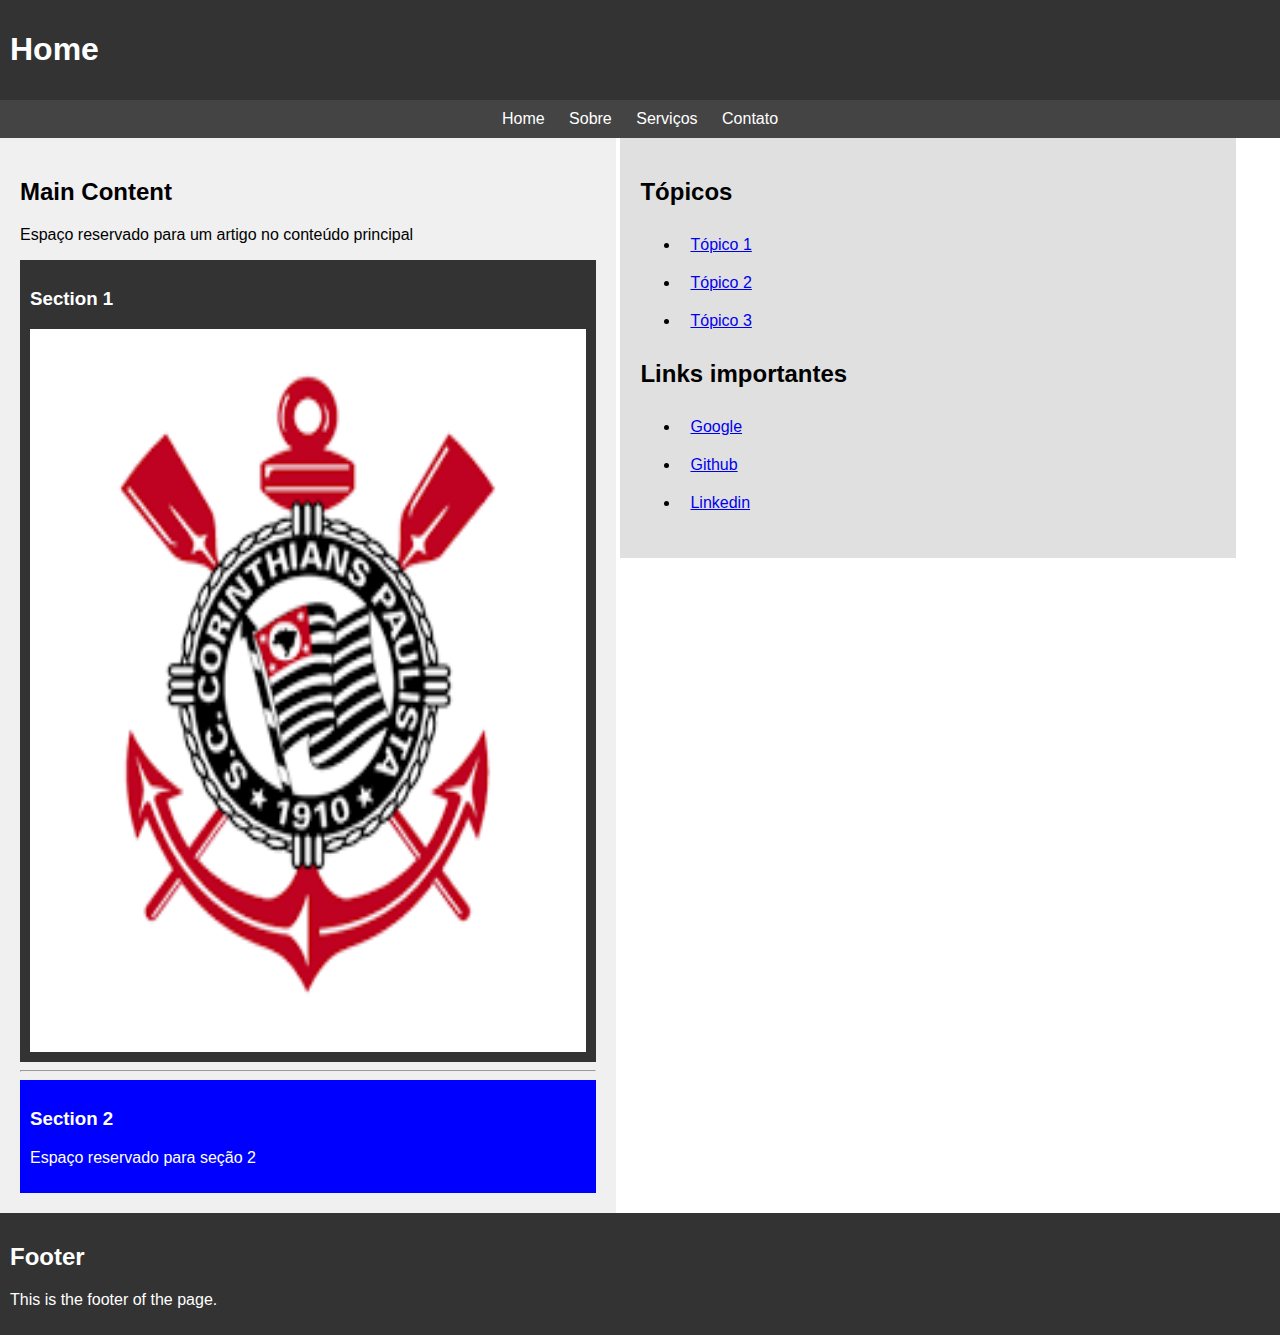
<file: index.html>
<html lang="pt-br">
<head>
    <meta charset="UTF-8">
    <meta name="viewport" content="width=device-width, initial-scale=1.0">
    <title>Trabalho</title>
    <link rel="stylesheet"  href="style.css">
</head>
<body>
    <header>
        <h1>Home</h1>
    </header>
    <nav class="menu_nav">
        <ul class="menu_list">
            <li class="menu_nav_item"><a href="index.html">Home</a></li>
            <li class="menu_nav_item"><a href="sobre.Qhtml">Sobre</a></li>
            <li class="menu_nav_item"><a href="services.html">Serviços</a></li>
            <li class="menu_nav_item"><a href="contato.html">Contato</a></li>
        </ul>
    </nav>
    <main id="main_id">
        <h2>Main Content</h2>
        <p>Espaço reservado para um artigo no conteúdo principal</p>
        <section class="section section_space_type_1">
            <h3>Section 1</h3>
            <div class="carousel-container">
                <img src="imagem1.jpg" class="carousel-image" alt="Imagem 1">
                <img src="imagem2.jpg" class="carousel-image" alt="Imagem 2">
                <img src="imagem3.jpg" class="carousel-image" alt="Imagem 3">
            </div>
        </section>
        <hr>
        <section class="section section_space_type_2">
            <h3>Section 2</h3>
            <p>Espaço reservado para seção 2</p>
        </section>
    </main>
    <aside class="menu_aside">
        <h2>Tópicos</h2>
        <ul>
            <li class="menu_aside_item"><a href="#">Tópico 1</a></li>
            <li class="menu_aside_item"><a href="#">Tópico 2</a></li>
            <li class="menu_aside_item"><a href="#">Tópico 3</a></li>
        </ul>
        <h2>Links importantes</h2>
        <ul> 
            <li class="menu_aside_2_item"><a href="https://www.google.com.br/" target="_blank">Google</a></li>
            <li class="menu_aside_2_item"><a href="https://github.com/"  target="_blank">Github</a></li>
            <li class="menu_aside_2_item"><a href="https://br.linkedin.com/"  target="_blank">Linkedin</a></li>
        </ul>
    </aside>
    <footer>
        <h2>Footer</h2>
        <p>This is the footer of the page.</p>
    </footer>
</body>
</html>
</file>
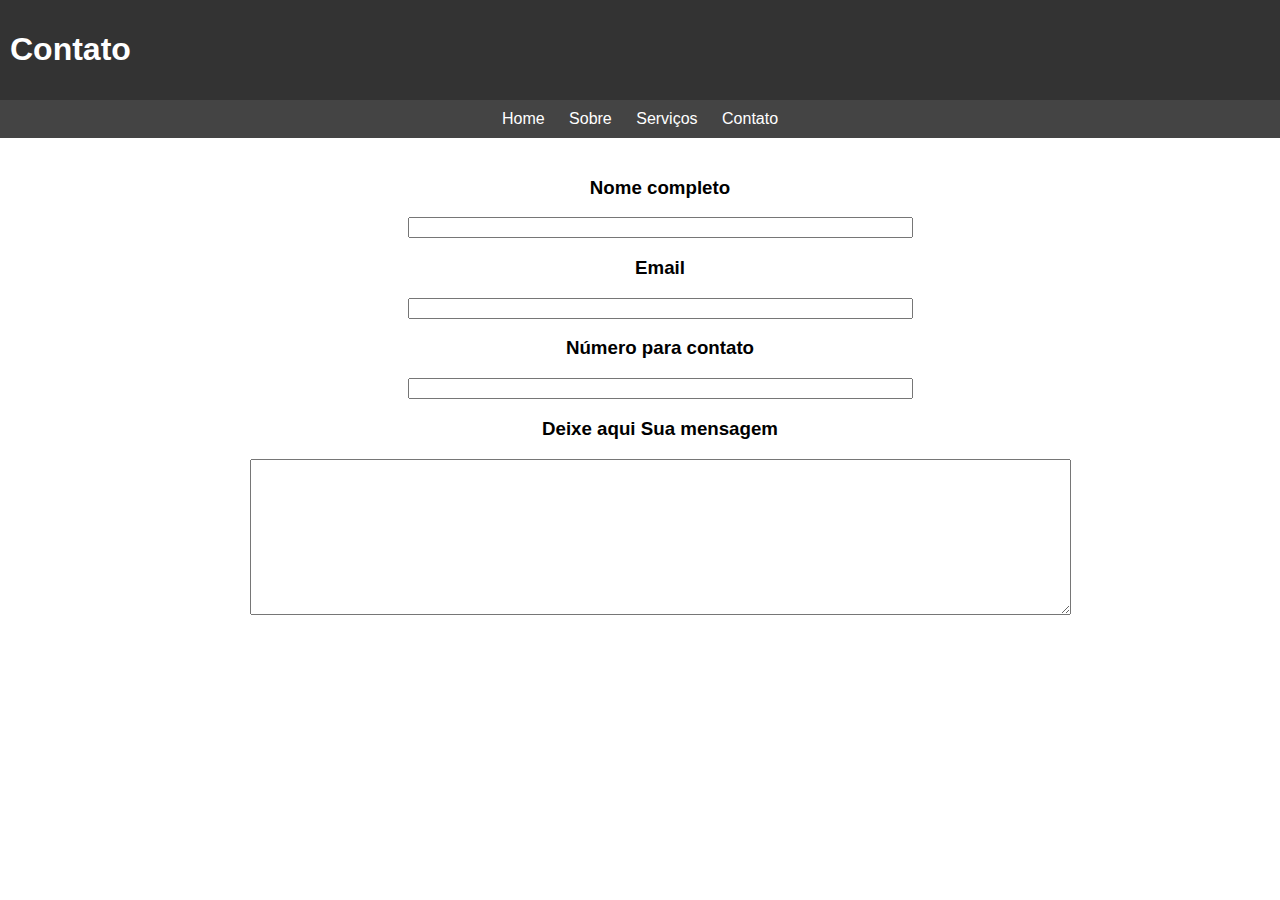
<file: contato.html>
<html lang="pt-br">
<head>
    <meta charset="UTF-8">
    <meta name="viewport" content="width=device-width, initial-scale=1.0">
    <title>Trabalho</title>
    <link rel="stylesheet"  href="style.css">
</head>
<body>
    <header>
        <h1>Contato</h1>
    </header>
    <nav class="menu_nav">
        <ul class="menu_list">
            <li class="menu_nav_item"><a href="index.html">Home</a></li>
            <li class="menu_nav_item"><a href="sobre.html">Sobre</a></li>
            <li class="menu_nav_item"><a href="services.html">Serviços</a></li>
            <li class="menu_nav_item"><a href="contato.html">Contato</a></li>
        </ul>
    </nav>
    <main class="centralizar">
        <h3>Nome completo</h3>
        <input type="text" size="60"/> 
        <h3>Email</h3>
        <input type="text" size="60"/> 
        <h3>Número para contato</h3>
        <input type="text" size="60"/> 
        <h3>Deixe aqui Sua mensagem</h3>
        <textarea cols="100" rows="10"></textarea>
    </main>
</file>
<file: style.css>
.menu_nav {
    background-color: #444;
    color: #fff;
    padding: 10px;
    text-align: center;
}

.menu_list {
    list-style-type: none;
    margin: 0;
    padding: 0;
}

.menu_nav_item {
    display: inline;
    padding: 10px;
}

.menu_aside_item{
    padding: 10px;
}

.menu_aside_2_item{
    padding: 10px;
}

nav ul li a {
    color: #fff;
    text-decoration: none;
}

body {
    font-family: Arial, sans-serif;
    margin: 0;
    padding: 0;
}

header,
footer {
    background-color: #333;
    color: #fff;
    padding: 10px;
}

main,
aside {
    display: inline-block;
    vertical-align: top;
    width: 45%;
    padding: 20px;
}

#main_id {
    background-color: #f0f0f0;
}

aside {
    background-color: #e0e0e0;
}

@media only screen and (max-width: 600px) {

    main,
    aside {
        display: block;
        width: 100%;
    }
}

.section_space_type_1 {
    background-color: #333;
}

.section_space_type_2 {
    background-color: blue;
}

.section {
    color: #fff;
    padding: 10px;
}

.meio {
    text-align:right;
}

.asd {

    text-align:right;
}

.centralizar {
    text-align: center;
    margin: 0 auto;
    width: 100%; 
}

.carousel-container {
    display: flex;
    overflow-x: auto;
    scroll-snap-type: x mandatory;
    width: 100%;
}

.carousel-slide {
    display: flex;
}

.carousel-image {
    flex: 0 0 100%;
    scroll-snap-align: start;
    width: 100%;
    height: auto;
}
</file>
